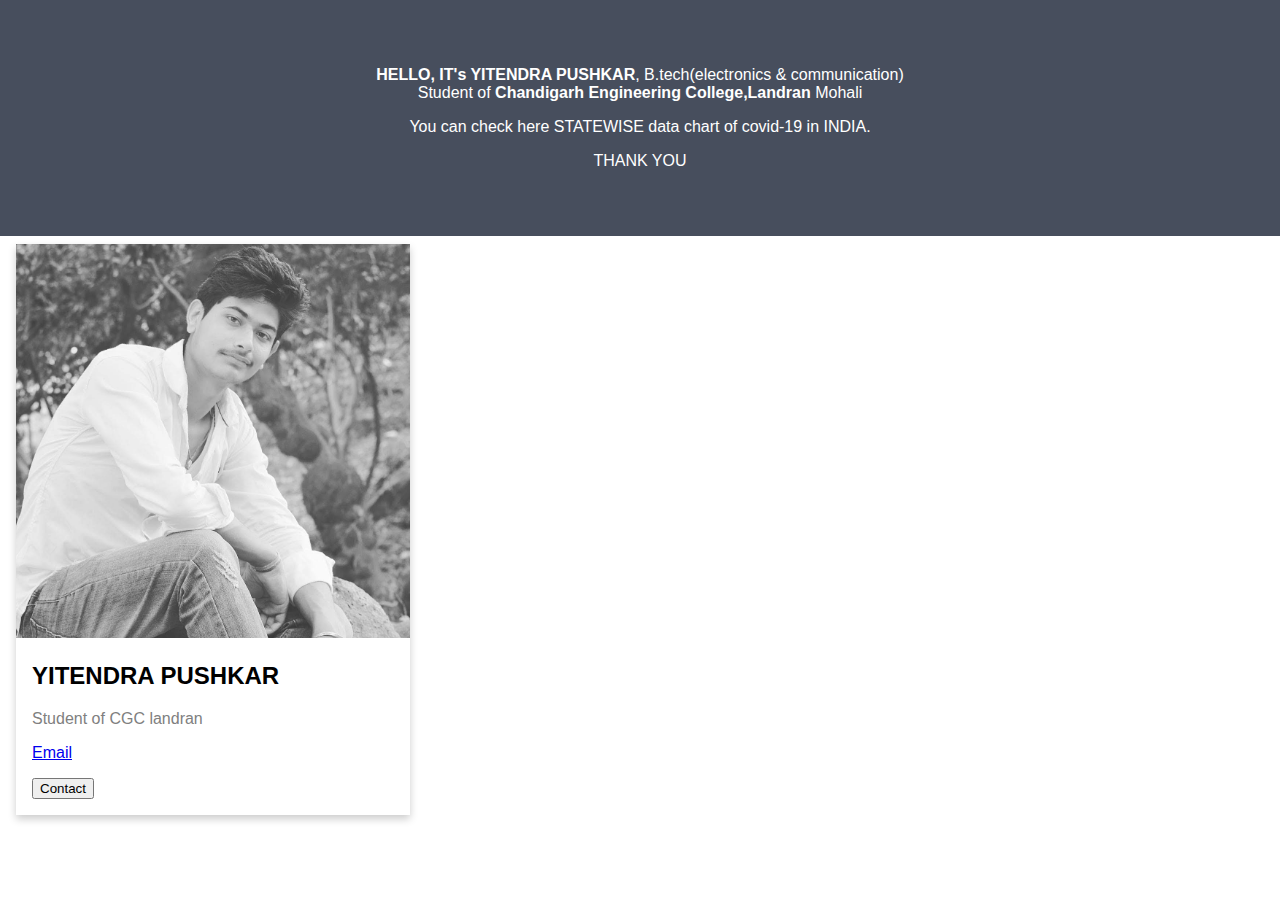
<file: about.html>
<!DOCTYPE html>
<html lang="en">

<head>
    <meta charset="UTF-8">
    <meta name="viewport" content="width=device-width, initial-scale=1.0">
    <title>About</title>

    <meta name="viewport" content="width=device-width, initial-scale=1">
    <title>About</title>
    <style>
        body {
            font-family: Arial, Helvetica, sans-serif;
            margin: 0;
        }
        
        html {
            box-sizing: border-box;
        }
        
        *,
        *:before,
        *:after {
            box-sizing: inherit;
        }
        
        .column {
            float: left;
            width: 33.3%;
            margin-bottom: 16px;
            padding: 0 8px;
        }
        
        .card {
            box-shadow: 0 4px 8px 0 rgba(0, 0, 0, 0.2);
            margin: 8px;
        }
        
        .about-section {
            padding: 50px;
            text-align: center;
            background-color: #474e5d;
            color: white;
        }
        
        .container {
            padding: 0 16px;
        }
        
        .container::after,
        .row::after {
            content: "";
            clear: both;
            display: table;
        }
        
        .title {
            color: grey;
        }
        
        .button {
            border: none;
            outline: 0;
            display: inline-block;
            padding: 8px;
            color: white;
            background-color: #000;
            text-align: center;
            cursor: pointer;
            width: 100%;
        }
        
        .button:hover {
            background-color: #555;
        }
        
        @media screen and (max-width: 650px) {
            .column {
                width: 100%;
                display: block;
            }
        }
    </style>
</head>

<body>

    <div class="about-section">

        <p> <strong> HELLO, IT's YITENDRA PUSHKAR</strong>, B.tech(electronics & communication) <br> Student of <strong>Chandigarh Engineering College,Landran</strong> Mohali</p>
        <p>You can check here STATEWISE data chart of covid-19 in INDIA.</p>
        <p>THANK YOU</p>
    </div>

    <div class="row">
        <div class="column">
            <div class="card">
                <img src="./resources/img/hritik.jpg" alt="YITENDRA" style="width:100%">
                <div class="container text-centre my-5">
                    <h2>YITENDRA PUSHKAR</h2>
                    <p class="title">Student of CGC landran</p>
                    <p><a href=".www.gmail.com/ritikrajoutlook@gmail.com">Email</a></p>
                    <p><button class=" 8294404281">Contact</button></p>
                </div>
            </div>
        </div>
    </div>








</body>

</html>
</file>
